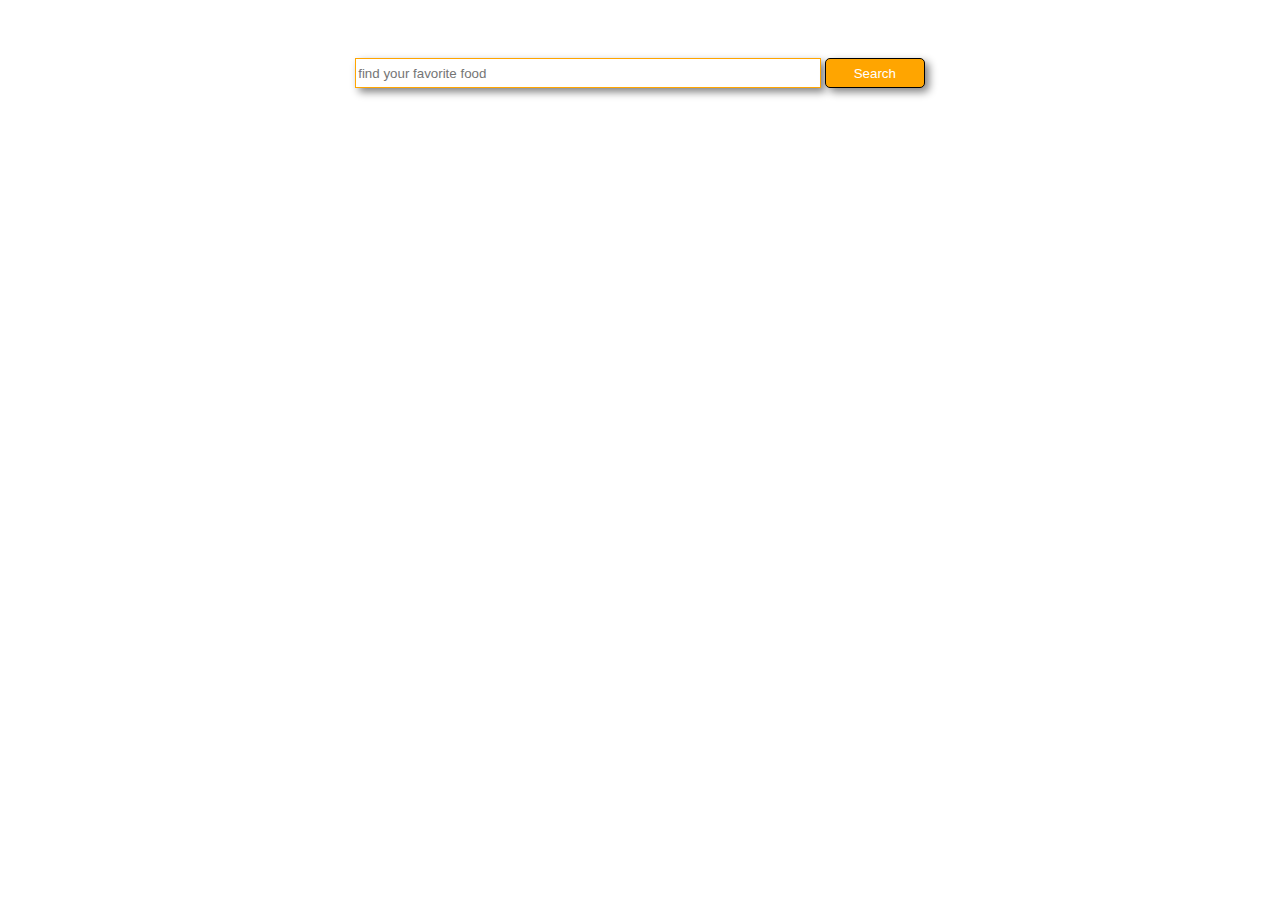
<file: Practise7.5/index.html>
<!DOCTYPE html>
<html lang="en">
<head>
    <meta charset="UTF-8">
    <meta name="viewport" content="width=device-width, initial-scale=1.0">
    <title>Meal Search</title>
    <link rel="stylesheet" href="style.css">
</head>
<body>
    <div class="single-meal" id="single-meal"></div>
    <section class="btn-section">
       
        <input type="text" id="meal-search" placeholder="find your favorite food" class="btn-input">
      
        <button class="btn" id="search-btn">Search</button>
    </section>

    
    <div class="meal-container" id="meal-container"></div>

    

    <script src="meal.js"></script>
</body>
</html>
</file>
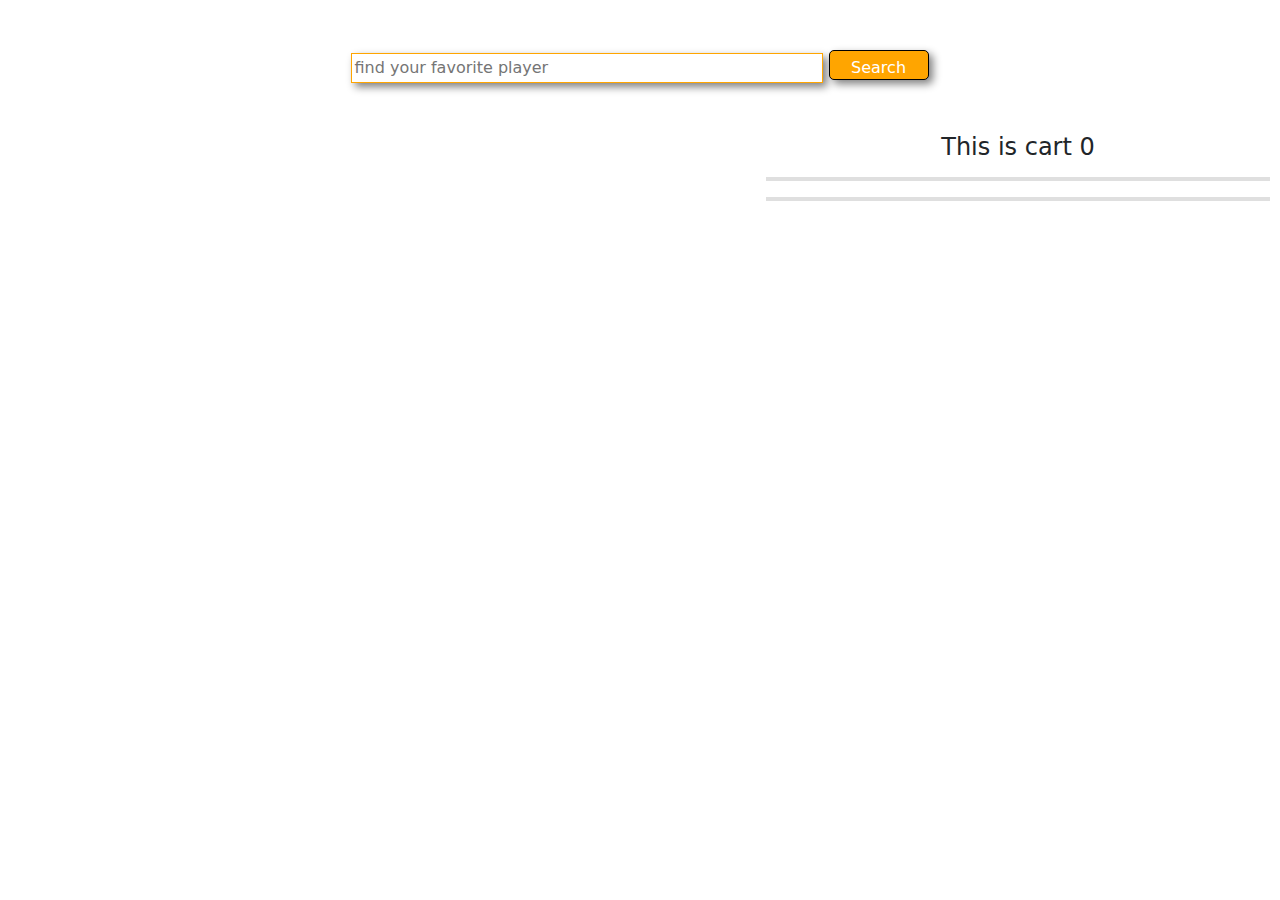
<file: Assignment/Assignment.html>
<!DOCTYPE html>
<html lang="en">
<head>
    <meta charset="UTF-8">
    <meta name="viewport" content="width=device-width, initial-scale=1.0">
    <title>Document</title>
    <link rel="stylesheet" href="Assignment.css">
    <link rel="stylesheet" href="bootstrap-5.3.3-dist/css/bootstrap.min.css">
    <link rel="stylesheet" href="https://cdnjs.cloudflare.com/ajax/libs/font-awesome/6.6.0/css/all.min.css" integrity="sha512-Kc323vGBEqzTmouAECnVceyQqyqdsSiqLQISBL29aUW4U/M7pSPA/gEUZQqv1cwx4OnYxTxve5UMg5GT6L4JJg==" crossorigin="anonymous" referrerpolicy="no-referrer" />
</head>
<body>

    <section class="btn-section">
        <input type="text" id="player-search" placeholder="find your favorite player" class="btn-input">
        <button class="btn1" id="search-btn">Search</button>
    </section>

    <section>
        <div class="player-container" id="player-container">
            <div class="player-container1" id="player-container1"></div>
            <div class="player-container2" id="player-container2">
                <h4>This is cart <span id="count">0</span></h4>
                <hr class="hr-line" >
                <div id="cart-main-container" class="cart-main-container">
        
                </div>
                <hr class="hr-line">
            </div>
        </div>
    </section>


    <div class="modal fade" id="playerModal" tabindex="-1" aria-labelledby="modalTitle" aria-hidden="true">
        <div class="modal-dialog">
            <div class="modal-content">
                <div class="modal-header">
                    <h5 class="modal-title" id="modalTitle">Player Details</h5>
                    <button type="button" class="btn-close" data-bs-dismiss="modal" aria-label="Close"></button>
                </div>
                <div class="modal-body" id="modalBody">
                    <!-- Content will be populated by JavaScript -->
                </div>
                <div class="modal-footer">
                    <button type="button" class="btn btn-secondary" data-bs-dismiss="modal">Close</button>
                </div>
            </div>
        </div>
    </div>
    
    


    <script src="https://cdn.jsdelivr.net/npm/@popperjs/core@2.11.7/dist/umd/popper.min.js"></script>
    <script src="bootstrap-5.3.3-dist/js/bootstrap.js"></script>
    <script src="Assignment.js"></script>
</body>
</html>
</file>
<file: Practise7.5/style.css>
*{
    box-sizing: border-box;
}
.btn-section{
    text-align: center;
    align-items: center;
    padding: 50px;
}
.btn-input{
    width: 40%;
    height: 30px;
    box-shadow: 4px 4px 8px gray;
    border: 1px solid orange;
}
.btn{
    padding: 5px;
    background-color: orange;
    border: 1px solid black;
    color: white;
    box-shadow: 4px 4px 8px gray;
    border-radius: 5px;
    width: 100px;
    height: 30px;
}
.meal-container {
    display: flex;
    justify-content: center;
    flex-wrap: wrap;
    gap: 20px;
}
.meal-p{
    text-align: center;
    font-size: 30px;
    width: 50%;
    margin: auto;

}
.card {
    width: 200px;
    border: 1px solid #ddd;
    padding: 10px;
    text-align: center;
    background-color: #f9f9f9;
    border-radius: 10px;
    transition: .4s;
    box-shadow: 4px 4px 8px gray;
}
.card:hover{
    transform: scale(1.03);
}
.card img {
    width: 100%;
    height: auto;
}

.card h3 {
    margin: 10px 0px;
}
.single-meal{
    width: 100%;
    display: flex;
    justify-content: center;
    flex-wrap: wrap;
    align-items: center;
    text-align: center;
}
.si-card{
    width: 200px;
    border: 1px solid #ddd;
    padding: 10px;
    text-align: center;
    background-color: #f9f9f9;
    border-radius: 10px;
    transition: .4s;
    box-shadow: 4px 4px 8px gray;
}
.si-card img {
    width: 100%;
    height: auto;
}
.si-card h3 {
    margin: 10px 0;
}
.si-card:hover{
    transform: scale(1.03);
}
</file>
<file: Assignment/Assignment.css>
*{
    box-sizing: border-box;
}
.btn-section{
    text-align: center;
    align-items: center;
    padding: 50px;
}
.btn-input{
    width: 40%;
    height: 30px;
    box-shadow: 4px 4px 8px gray;
    border: 1px solid orange;
}
.btn1{
    padding: 5px;
    background-color: orange;
    border: 1px solid black;
    color: white;
    box-shadow: 4px 4px 8px gray;
    border-radius: 5px;
    width: 100px;
    height: 30px;
}
.player-container{
    width: 100%;
    display: flex;
    justify-content: space-around;
    padding: 0px 10px;
}
.player-container1 {
    display: flex;
    justify-content: center;
    flex-wrap: wrap;
    gap: 20px;
    width: 60%;
}
.card {
    width: 200px;
    border: 1px solid #ddd;
    padding: 10px;
    text-align: left;
    background-color: #f9f9f9;
    border-radius: 10px;
    transition: .4s;
    box-shadow: 4px 4px 8px gray;
}
.card:hover{
    transform: scale(1.03);
}
.card img {
    width: 50%;
    height: auto;
    display: flex;
    justify-content: center;
    flex-wrap: wrap;
    align-items: center;
    text-align: center;
}
.cart-img{
    text-align: center;
    padding: 0px 10px;
    margin: 0px 35px;
}
.player-p{
    text-align: center;
    font-size: 30px;
    width: 50%;
    margin: auto;
}
.social-icons{
    display: flex;
    justify-content: space-around;
    padding: 0px 10px;
}
.social-icon{
    font-size: 20px;
    color: gray;
}
.btn-icon{
    display: flex;
    justify-content: space-around;
    margin: 5px 5px;
}
.btn-details{
    font-size: normal;
    
}
.card h3{
    font-size: 20px;
    text-align: center;
}
.player-container2{
    width: 40%;
    text-align: center;
}

.hr-line{
    width: 100%;
    border: 2px solid gray;
    padding: 0px 100px;
}
</file>
